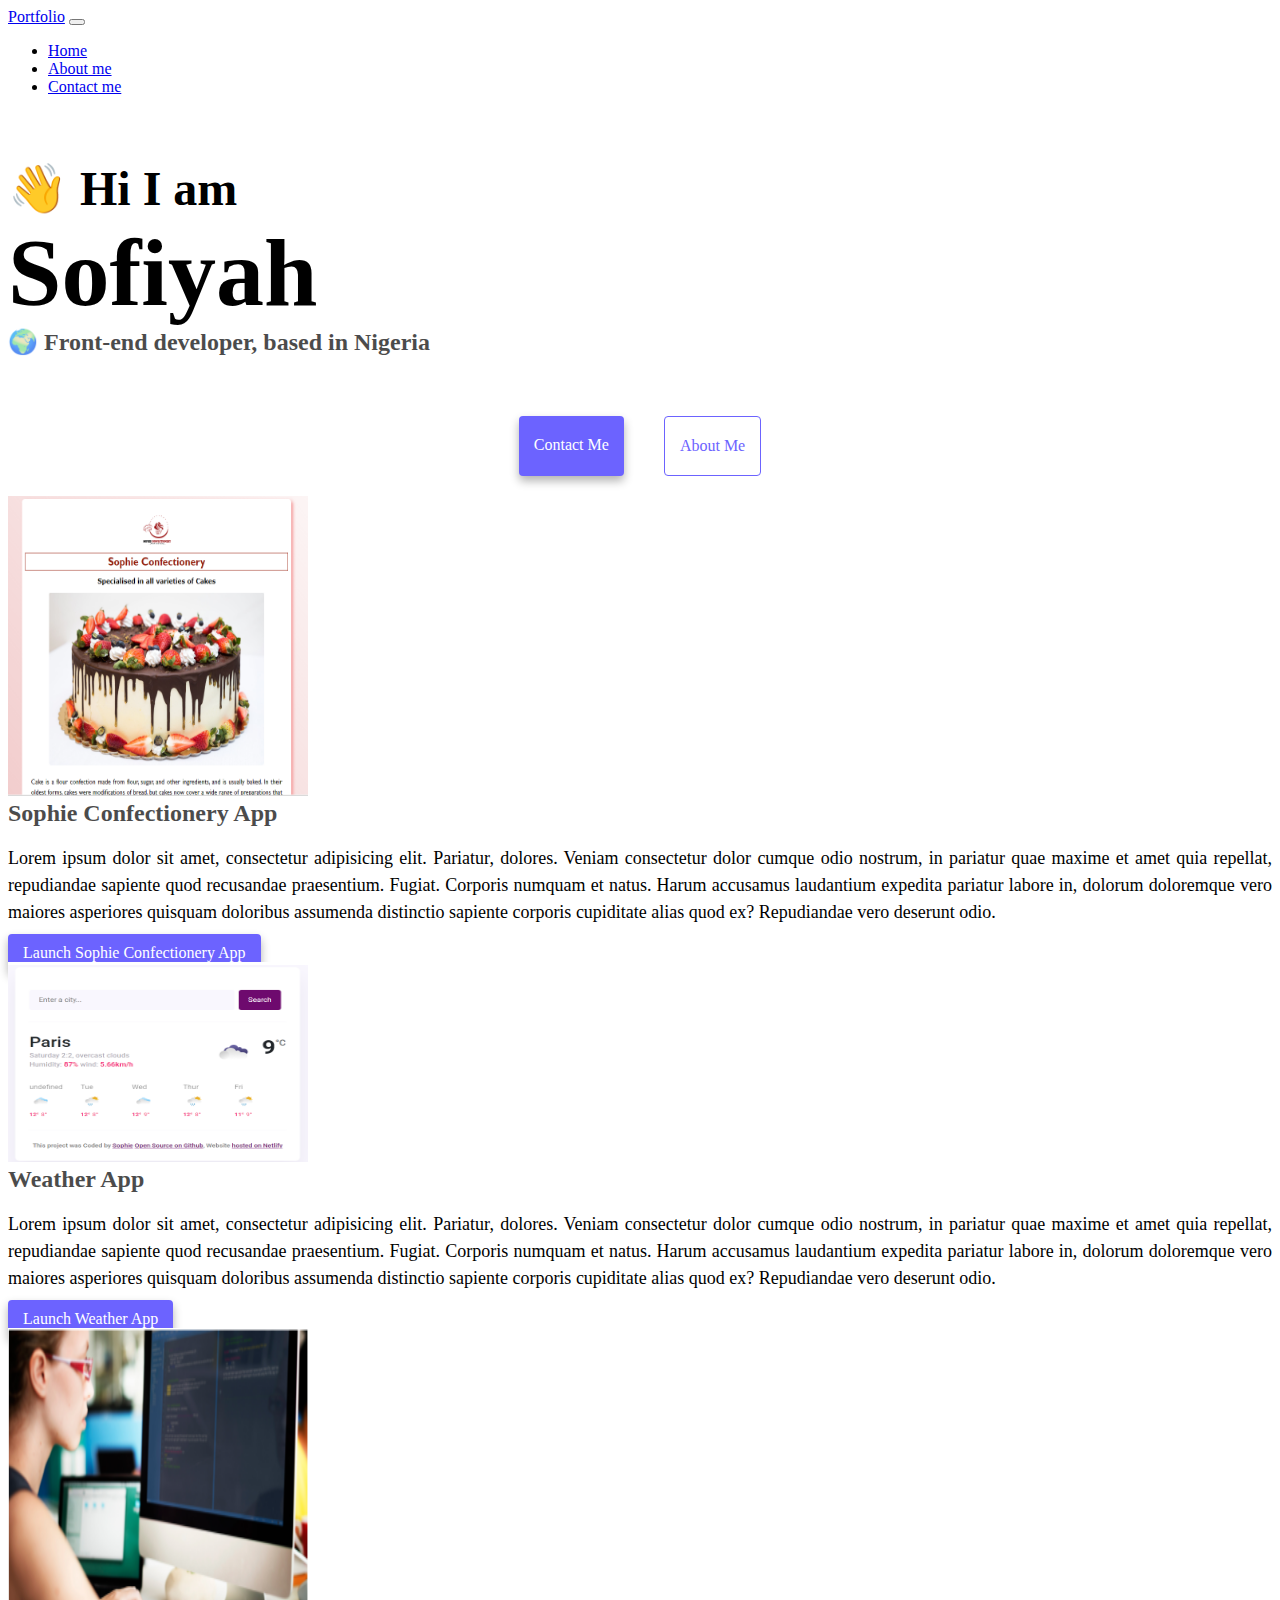
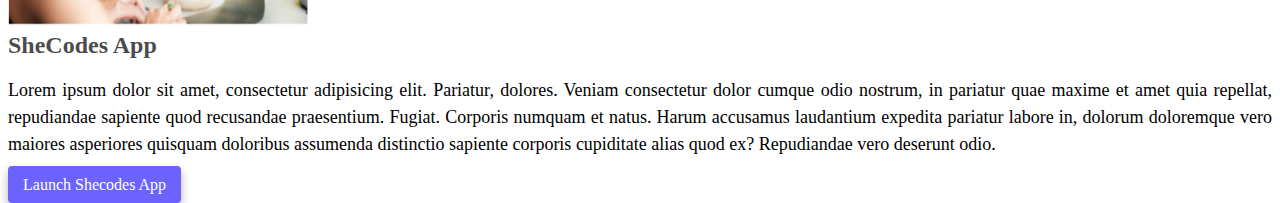
<file: index.html>
<!DOCTYPE html>
<html lang="en">
  <head>
    <meta charset="UTF-8" />
    <meta name="viewport" content="width=device-width, initial-scale=1.0" />
    <meta
      name="description"
      content="Ibrahim Sofiat is a front-end developer based in Nigeria, check out her projects and contact him for job inquiries"
    />
    <link
      href="https://cdn.jsdelivr.net/npm/bootstrap@5.3.2/dist/css/bootstrap.min.css"
      rel="stylesheet"
      integrity="sha384-T3c6CoIi6uLrA9TneNEoa7RxnatzjcDSCmG1MXxSR1GAsXEV/Dwwykc2MPK8M2HN"
      crossorigin="anonymous"
    />
    <link rel="stylesheet" href="style.css" />
    <script
      src="https://cdn.jsdelivr.net/npm/bootstrap@5.3.2/dist/js/bootstrap.bundle.min.js"
      integrity="sha384-C6RzsynM9kWDrMNeT87bh95OGNyZPhcTNXj1NW7RuBCsyN/o0jlpcV8Qyq46cDfL"
      crossorigin="anonymous"
    ></script>
    <title>Front-end developer - Ibrahim Sofiat</title>
  </head>
  <body>
    <nav class="navbar navbar-expand-lg navbar-light bg-light fixed-top">
      <div class="container">
        <a class="navbar-brand" href="index.html">Portfolio</a>
        <button
          class="navbar-toggler"
          type="button"
          data-bs-toggle="collapse"
          data-bs-target="#navbarNav"
          aria-controls="navbarNav"
          aria-expanded="false"
          aria-label="Toggle navigation"
        >
          <span class="navbar-toggler-icon"></span>
        </button>
        <div class="collapse navbar-collapse" id="navbarNav">
          <ul class="navbar-nav">
            <li class="nav-item">
              <a class="nav-link active" aria-current="page" href="index.html"
                >Home</a
              >
            </li>
            <li class="nav-item">
              <a class="nav-link" href="about.html">About me</a>
            </li>
            <li class="nav-item">
              <a class="nav-link" href="about.html#contact">Contact me</a>
            </li>
          </ul>
        </div>
      </div>
    </nav>
    <main>
      <h2 class="text-center">👋 Hi I am</h2>
      <h1 class="text-center">Sofiyah</h1>
      <h3 class="text-center">🌍 Front-end developer, based in Nigeria</h3>
      <div class="navigation-links mb-5">
        <a href="about.html#contact" class="primary-link">Contact me</a>
        <a href="about.html" class="secondary-link">About me</a>
      </div>
    </main>
    <div class="container">
      <div class="row content-container">
        <div class="col-sm-6 img-div">
          <img
            src="images/sophie_app.PNG"
            alt="Sophie confectionery confectioneryLogo"
            class="img-responsive rounded"
            width="300px"
            height="300px"
          />
        </div>
        <div class="col-sm-6 mb-3 detail-div">
          <h3>Sophie Confectionery App</h3>
          <p>
            Lorem ipsum dolor sit amet, consectetur adipisicing elit. Pariatur,
            dolores. Veniam consectetur dolor cumque odio nostrum, in pariatur
            quae maxime et amet quia repellat, repudiandae sapiente quod
            recusandae praesentium. Fugiat. Corporis numquam et natus. Harum
            accusamus laudantium expedita pariatur labore in, dolorum doloremque
            vero maiores asperiores quisquam doloribus assumenda distinctio
            sapiente corporis cupiditate alias quod ex? Repudiandae vero
            deserunt odio.
          </p>
          <div class="mt-5">
            <a
              href="https://sophie-confectionery-website.netlify.app/"
              class="project-link app-link"
              target="_blank"
              >Launch Sophie Confectionery App</a
            >
          </div>
        </div>
      </div>
      <div class="row content-container">
        <div class="col-sm-6 img-div">
          <img
            src="images/weather_app.PNG"
            alt="Meteo Weather App"
            class="img-fluid rounded"
            width="300px"
            height="200px"
          />
        </div>
        <div class="col-sm-6 mb-3 detail-div">
          <h3>Weather App</h3>
          <p>
            Lorem ipsum dolor sit amet, consectetur adipisicing elit. Pariatur,
            dolores. Veniam consectetur dolor cumque odio nostrum, in pariatur
            quae maxime et amet quia repellat, repudiandae sapiente quod
            recusandae praesentium. Fugiat. Corporis numquam et natus. Harum
            accusamus laudantium expedita pariatur labore in, dolorum doloremque
            vero maiores asperiores quisquam doloribus assumenda distinctio
            sapiente corporis cupiditate alias quod ex? Repudiandae vero
            deserunt odio.
          </p>
          <div class="mt-5">
            <a
              href="https://sofiyah-meteo-app.netlify.app"
              class="project-link app-link"
              target="_blank"
              >Launch Weather App</a
            >
          </div>
        </div>
      </div>
      <div class="row content-container">
        <div class="col-sm-6 img-div">
          <img
            src="images/sheCodesImage1.PNG"
            alt="SheCodes Image"
            class="img-fluid rounded"
            width="300px"
            height="300px"
          />
        </div>
        <div class="col-sm-6 mb-3 detail-div">
          <h3>SheCodes App</h3>
          <p>
            Lorem ipsum dolor sit amet, consectetur adipisicing elit. Pariatur,
            dolores. Veniam consectetur dolor cumque odio nostrum, in pariatur
            quae maxime et amet quia repellat, repudiandae sapiente quod
            recusandae praesentium. Fugiat. Corporis numquam et natus. Harum
            accusamus laudantium expedita pariatur labore in, dolorum doloremque
            vero maiores asperiores quisquam doloribus assumenda distinctio
            sapiente corporis cupiditate alias quod ex? Repudiandae vero
            deserunt odio.
          </p>
          <div class="mt-5">
            <a href="#" class="project-link app-link" target="_blank"
              >Launch Shecodes App</a
            >
          </div>
        </div>
      </div>
    </div>
  </body>
</html>
</file>
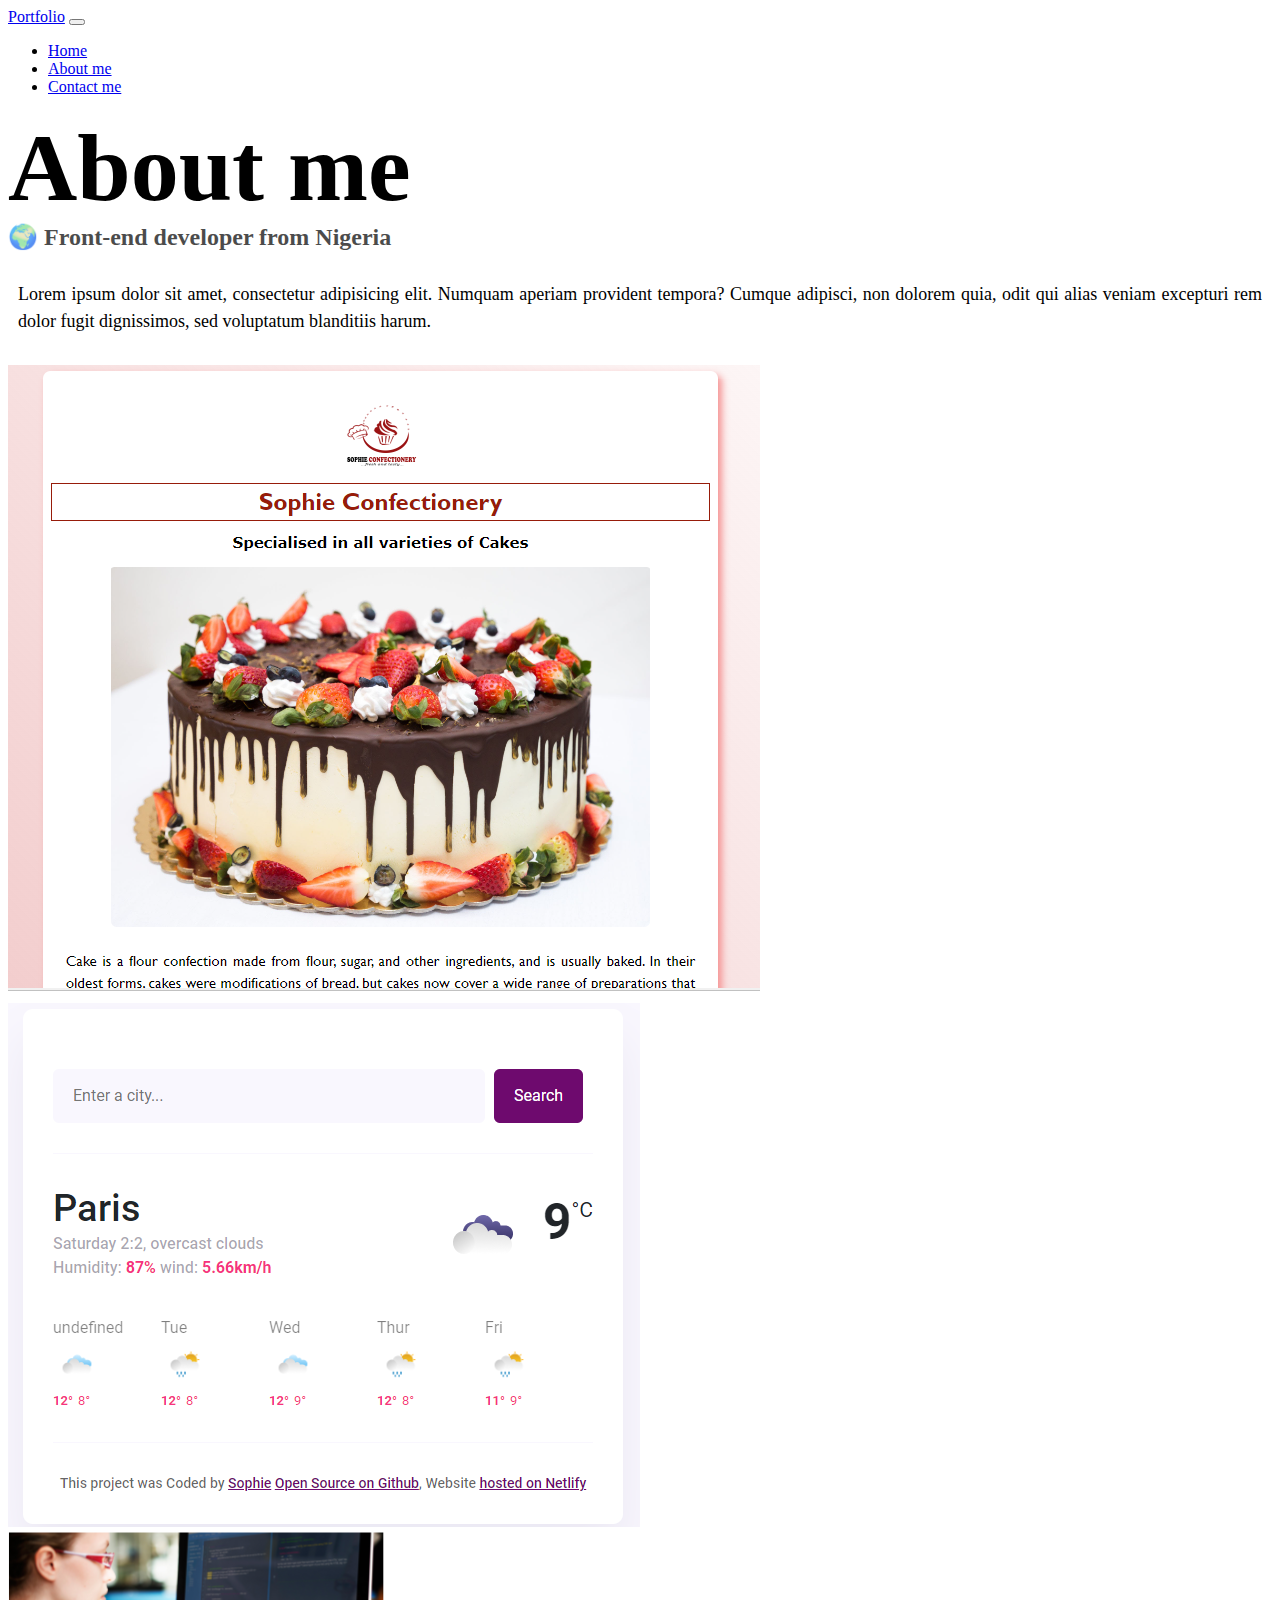
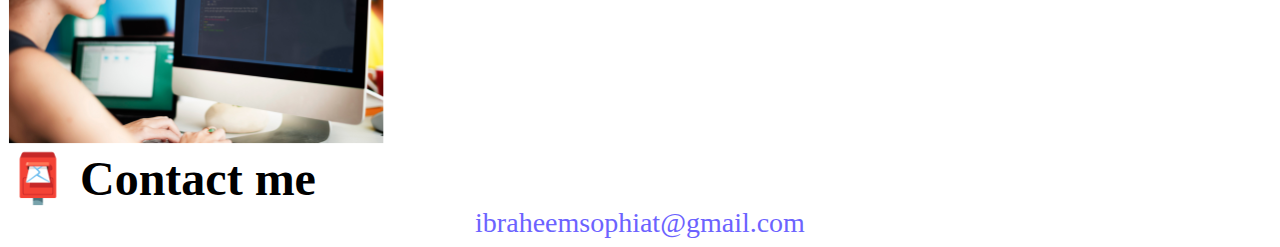
<file: about.html>
<!DOCTYPE html>
<html lang="en">
  <head>
    <meta charset="UTF-8" />
    <meta name="viewport" content="width=device-width, initial-scale=1.0" />
    <link
      href="https://cdn.jsdelivr.net/npm/bootstrap@5.3.2/dist/css/bootstrap.min.css"
      rel="stylesheet"
      integrity="sha384-T3c6CoIi6uLrA9TneNEoa7RxnatzjcDSCmG1MXxSR1GAsXEV/Dwwykc2MPK8M2HN"
      crossorigin="anonymous"
    />
    <link rel="stylesheet" href="style.css" />
    <script
      src="https://cdn.jsdelivr.net/npm/bootstrap@5.3.2/dist/js/bootstrap.bundle.min.js"
      integrity="sha384-C6RzsynM9kWDrMNeT87bh95OGNyZPhcTNXj1NW7RuBCsyN/o0jlpcV8Qyq46cDfL"
      crossorigin="anonymous"
    ></script>
    <title>My Portfolio</title>
  </head>
  <body>
    <nav class="navbar navbar-expand-lg navbar-light bg-light fixed-top">
      <div class="container">
        <a class="navbar-brand" href="index.html">Portfolio</a>
        <button
          class="navbar-toggler"
          type="button"
          data-bs-toggle="collapse"
          data-bs-target="#navbarNav"
          aria-controls="navbarNav"
          aria-expanded="false"
          aria-label="Toggle navigation"
        >
          <span class="navbar-toggler-icon"></span>
        </button>
        <div class="collapse navbar-collapse" id="navbarNav">
          <ul class="navbar-nav">
            <li class="nav-item">
              <a class="nav-link active" aria-current="page" href="index.html"
                >Home</a
              >
            </li>
            <li class="nav-item">
              <a class="nav-link" href="about.html">About me</a>
            </li>
            <li class="nav-item">
              <a class="nav-link" href="about.html#contact">Contact me</a>
            </li>
          </ul>
        </div>
      </div>
    </nav>
    <!-- <main> -->

    <!-- </main> -->
    <div class="container">
      <h1 class="text-center">About me</h1>
      <h3 class="text-center">🌍 Front-end developer from Nigeria</h3>
      <div class="about-paragraphs text-center">
        <p>
          Lorem ipsum dolor sit amet, consectetur adipisicing elit. Numquam
          aperiam provident tempora? Cumque adipisci, non dolorem quia, odit qui
          alias veniam excepturi rem dolor fugit dignissimos, sed voluptatum
          blanditiis harum.
        </p>
      </div>
      <div class="container">
        <div class="row">
          <div class="col-sm-4">
            <img
              src="images/sophie_app.PNG"
              class="img-fluid p-2 shadow rounded"
            />
          </div>
          <div class="col-sm-4">
            <img
              src="images/weather_app.PNG"
              class="img-fluid p-2 shadow rounded"
            />
          </div>
          <div class="col-sm-4">
            <img
              src="images/sheCodesImage1.PNG"
              class="img-fluid p-2 shadow rounded"
            />
          </div>
        </div>
      </div>
      <div id="contact" class="mt-5">
        <h2 class="text-center">📮 Contact me</h2>
        <a href="mailto:ibraheemsophiat@gmail.com" class="email-link">
          ibraheemsophiat@gmail.com</a
        >
      </div>
    </div>
  </body>
</html>
</file>
<file: style.css>
:root {
  --primary-color: #6c63ff;
  --secondary-color: #f5f2fe;
  --box-shadow: 0 5px 10px rgba(0, 0, 0, 0.3);
}

/* body {
  margin-top: 100px;
} */
main {
  margin-top: 4rem;
}

h1,
h2,
h3 {
  margin: 0;
}

h1 {
  font-size: 96px;
}

h2 {
  font-size: 48px;
}

h3 {
  font-size: 24px;
  opacity: 0.7;
}

p {
  font-size: 18px;
  line-height: 1.5;
}

.navigation-links {
  display: flex;
  margin-top: 40px;
  justify-content: center;
}

.navigation-links a {
  margin: 20px;
}

.primary-link {
  border-radius: 4px;
  padding: 20px 15px;
  text-decoration: none;
  text-transform: capitalize;
  background: var(--primary-color);
  box-shadow: var(--box-shadow);
  color: white;
}

.secondary-link {
  border-radius: 4px;
  padding: 20px 15px;
  text-decoration: none;
  text-transform: capitalize;
  color: var(--primary-color);
  border: 1px solid var(--primary-color);
}

.homepage-link {
  color: var(--primary-color);
  text-align: center;
  display: block;
}
p {
  text-align: justify;
}
.about-paragraphs {
  margin: 30px 0;
}

.about-paragraphs p {
  margin: 10px;
}

.email-link {
  display: flex;
  justify-content: center;
  color: var(--primary-color);
  font-size: 28px;
  text-decoration: none;
}

.email-link:hover {
  text-decoration: underline;
}
.app-link {
  border-radius: 4px;
  padding: 10px 15px;
  text-decoration: none;
  text-transform: capitalize;
  background: var(--primary-color);
  box-shadow: var(--box-shadow);
  color: white;
}
@media (max-width: 576px) {
  h1 {
    font-size: 48px;
    line-height: 1.5;
  }

  h2 {
    font-size: 32px;
    text-align: center;
  }

  p {
    text-align: justify;
  }

  .project-link {
    display: block;
    text-align: center;
    margin: 0 20px;
  }

  .detail-div {
    padding: 1.5rem;
    text-align: justify;
  }
  .img-div {
    display: flex;
    justify-content: center;
    align-content: center;
    padding-left: 0px;
    margin-left: 0px;
  }
}
@media (max-width: 768px) and (min-width: 576px) {
  .detail-div {
    padding: 0 1.5rem 1.5rem 1.5rem;
    text-align: justify;
  }
  .img-div {
    display: flex;
    justify-content: center;
    align-content: center;
    padding-left: 0px;
    margin-left: 0px;
  }
}
</file>
